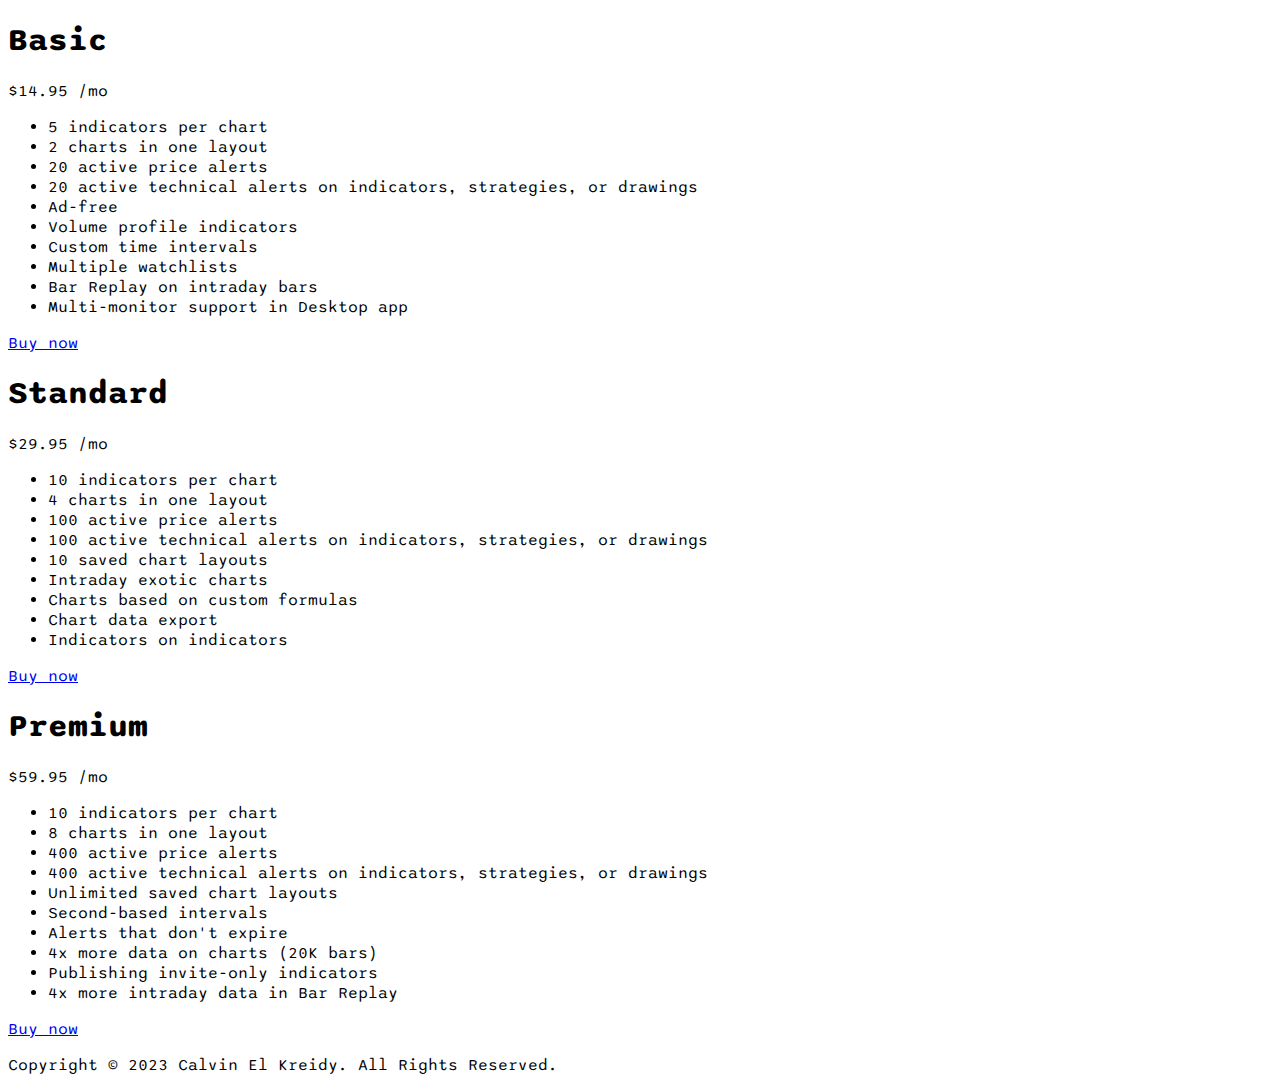
<file: index.html>
<!DOCTYPE html>
<html>

<head>
  <meta charset="UTF-8">
    <meta name="viewport" content="width=device-width, initial-scale=1.0">
  <title>Subscription Test</title>
  <link rel="preconnect" href="https://fonts.googleapis.com">
  <link rel="preconnect" href="https://fonts.gstatic.com" crossorigin>
  <link href="https://fonts.googleapis.com/css2?family=Sono:wght@400;700&display=swap" rel="stylesheet">
  <link rel="stylesheet" href="./style.css" />
</head>

<body>
  <div class="container"> 
   
    <div class="basic"> 
      
      <div class="headerbasic">
        <h1>
          Basic
        </h1>
      </div>
      
     
      <div class="pricebasic">
        <p>
          <span>
            $14.95
          </span>
          /mo
        </p>
      </div>
           
      <div class="itemsbasic">
        <ul>
          <li>5 indicators per chart</li>
          <li>2 charts in one layout</li>
          <li>20 active price alerts</li>
          <li>20 active technical alerts on indicators, strategies, or drawings</li>
          <li>Ad-free</li>
          <li>Volume profile indicators</li>
          <li>Custom time intervals</li>
          <li>Multiple watchlists</li>
          <li>Bar Replay on intraday bars</li>
          <li>Multi-monitor support in Desktop app</li>
       </ul>
      
      </div>
       
     
      <div class="buynowbasic">
       <a href="./index2.html"><p>
          Buy now
        </p></a>
        </div>
    </div>
     

      <div class="standard"> 
      
        <div class="headerstandard">
          <h1>
            Standard
          </h1>
        </div>
        
       
        <div class="pricestandard">
          <p>
            <span>
              $29.95
            </span>
            /mo
          </p>
        </div>
             
        <div class="itemsstandard">
          <ul>
            <li>10 indicators per chart</li>
            <li>4 charts in one layout</li>
            <li>100 active price alerts</li>
            <li>100 active technical alerts on indicators, strategies, or drawings</li>
            <li>10 saved chart layouts</li>
            <li>Intraday exotic charts</li>
            <li>Charts based on custom formulas</li>
            <li>Chart data export</li>
            <li>Indicators on indicators</li>
         </ul>
        
        </div>
         
       
        <div class="buynowstandard">
          <a href="./index2.html"><p>
            Buy now
          </p></a>
        </div>
    </div>


    <div class="premium"> 
      
      <div class="headerpremium">
        <h1>
          Premium
        </h1>
      </div>
      
     
      <div class="pricepremium">
        <p>
          <span>
            $59.95
          </span>
          /mo
        </p>
      </div>
           
      <div class="itemspremium">
        <ul>
          <li>10 indicators per chart</li>
          <li>8 charts in one layout</li>
          <li>400 active price alerts</li>
          <li>400 active technical alerts on indicators, strategies, or drawings</li>
          <li>Unlimited saved chart layouts</li>
          <li>Second-based intervals</li>
          <li>Alerts that don't expire</li>
          <li>4x more data on charts (20K bars)</li>
          <li>Publishing invite-only indicators</li>
          <li>4x more intraday data in Bar Replay</li>
       </ul>
      
      </div>
       
     
      <div class="buynowpremium">
        <a href="./index2.html"><p>
          Buy now
        </p></a>
      </div>
      </div>
  </div>
  <div class="footer"><footer>
          Copyright © 2023 Calvin El Kreidy. All Rights Reserved.
       </footer>
  </div>
</body>

</html>
</file>
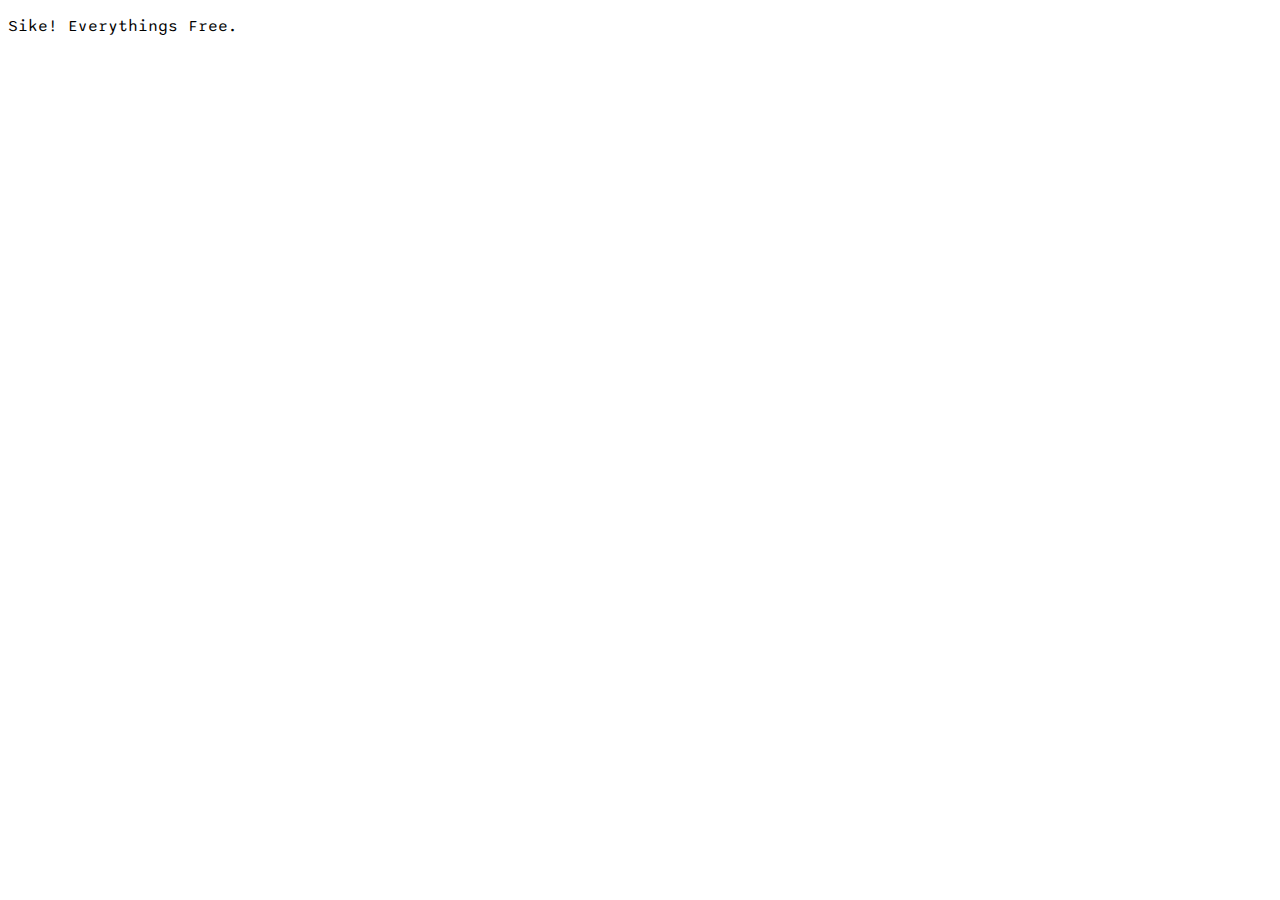
<file: index2.html>
<!DOCTYPE html>
<html lang="en">
<head>
    <meta charset="UTF-8">
    <meta name="viewport" content="width=device-width, initial-scale=1.0">
  <title>Subscription Test</title>
  <link rel="preconnect" href="https://fonts.googleapis.com">
  <link rel="preconnect" href="https://fonts.gstatic.com" crossorigin>
  <link href="https://fonts.googleapis.com/css2?family=Sono:wght@400;700&display=swap" rel="stylesheet">
  <link rel="stylesheet" href="./style.css">
</head>
<body>
    <p>Sike! Everythings Free.</p>
</body>
</html>
</file>
<file: style.css>
body {
    font-family: 'Sono', sans-serif;
  }
  @media (max-width: 850px) 
  {
    .basic .headerbasic{position: relative;width: 320px; height: 50px; background-color: #8D7B68; border-radius: 20px 20px 0px 0px;margin: 0px}
    .basic .pricebasic{position: relative;width: 320px; height: 110px; background-color: #A4907C; margin: 0px;}
    .basic .itemsbasic{display: relative;width: 320px; height: 280px; background-color: #C8B6A6; padding: 16px 0px 0px 0px;}
    .basic .buynowbasic{display: relative;width: 320px; height: 40px; background-color: #F1DEC9; border-radius: 0px 0px 20px 20px; margin: 0px; position: relative;}
    body{margin: 40px 0px 0px 0px; background-color: #d3d3d3;}

    .headerbasic > h1{margin: 0px; position: absolute; top: 5px; left: 100px; font-size: 40px; color: white;}
    .pricebasic > p{margin: 0px; position: absolute; font-size: 20px; top: 29px; left: 42px; color: white;}
    .pricebasic > p > span{font-size: 45px; color: white;}
    .itemsbasic > ul{margin: 0px; color: white;}
    .buynowbasic > a > p{margin: 0px; font-size: 20px; position: absolute; top: 5px; left: 107px; width: fit-content;height: fit-content; background-color: #c2ad96; border-radius: 10px; padding: 2px 10px; color: white;}
   

    
    .standard > .headerstandard{position: relative;width: 320px; height: 50px; background-color: #8D7B68; border-radius: 20px 20px 0px 0px;margin: 0px;}
    .standard .pricestandard{position: relative;width: 320px; height: 110px; background-color: #A4907C; margin: 0px;}
    .standard .itemsstandard{position: relative;width: 320px; height: 258px; background-color: #C8B6A6; padding: 16px 0px 0px 0px;}
    .standard .buynowstandard{position: relative; width: 320px; height: 40px; background-color: #F1DEC9; border-radius: 0px 0px 20px 20px; margin: 0px; position: relative;}

    .headerstandard > h1{margin: 0px; position: absolute; top: 3px; left: 62px; font-size: 40px; color: white;}
    .pricestandard > p{margin: 0px; position: absolute; font-size: 20px; top: 27px; left: 45px; color: white;}
    .pricestandard > p > span{font-size: 45px; color: white;}
    .itemsstandard > ul{margin: 0px; color: white;}
    .buynowstandard > a > p{margin: 0px; font-size: 20px; position: absolute; top: 5px; left: 107px; width: fit-content;height: fit-content; background-color: #c2ad96; border-radius: 10px; padding: 2px 10px; color: white;}
   

    .premium > .headerpremium{position: relative;width: 320px; height: 50px; background-color: #8D7B68; border-radius: 20px 20px 0px 0px;margin: 0px;}
    .premium .pricepremium{position: relative;width: 320px; height: 110px; background-color: #A4907C; margin: 0px;}
    .premium .itemspremium{position: relative;width: 320px; height: 335px; background-color: #C8B6A6; padding: 16px 0px 0px 0px;}
    .premium .buynowpremium{position: relative; width: 320px; height: 40px; background-color: #F1DEC9; border-radius: 0px 0px 20px 20px; margin: 0px; position: relative;}

    .headerpremium > h1{margin: 0px; position: absolute; top: 4px; left: 72px; font-size: 40px; color: white;}
    .pricepremium > p{margin: 0px; position: absolute; font-size: 20px; top: 27px; left: 45px; color: white;}
    .pricepremium > p > span{font-size: 45px; color: white;}
    .itemspremium > ul{margin: 0px; color: white;}
    .buynowpremium > a > p{margin: 0px; font-size: 20px; position: absolute; top: 5px; left: 107px; width: fit-content;height: fit-content; background-color: #c2ad96; border-radius: 10px; padding: 2px 10px; color: white;}
   .container{
    display: flex;
    flex-direction: column;
    gap: 90px;
    align-items: center;
    }
footer{
font-size: 11px;
align-self: center;
margin: 0px;
}
.footer{width: 100%;
height: 25px;
background-color: rgb(156, 154, 154);
display: flex;
margin: 100px 0px 0px 0px;
justify-content: center;}
  }
</file>
